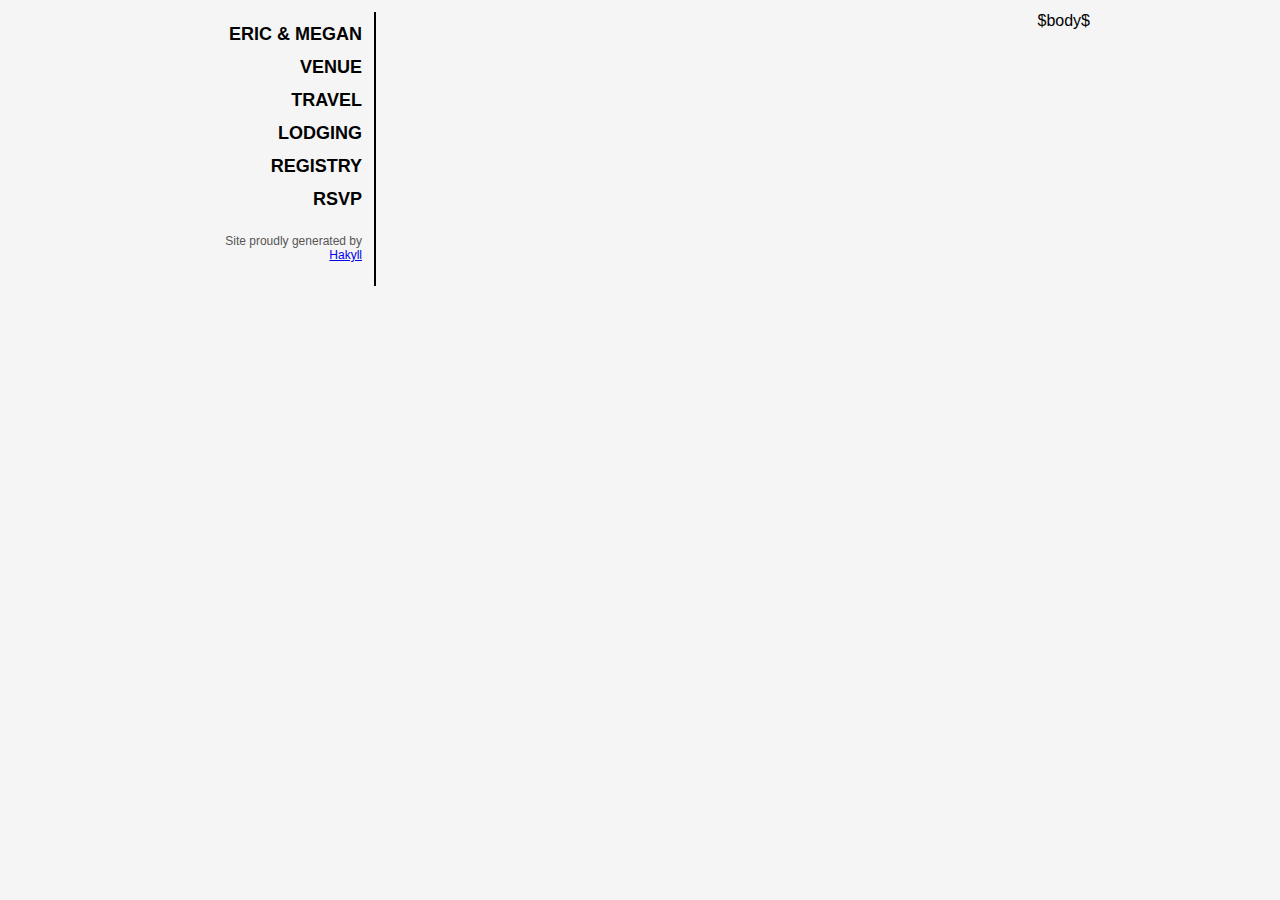
<file: templates/default.html>
<!DOCTYPE html>
<html>
  <head>
    <meta http-equiv="Content-Type" content="text/html; charset=UTF-8" />
    <title>Eric and Megan's Wedding - $title$</title>
    <link rel="stylesheet" type="text/css" href="/css/normalize.css" />
    <link rel="stylesheet" type="text/css" href="/css/default.css" />
  </head>
  <body>
    <div id="navigation">
      <a href="/">Eric &amp; Megan</a>
      <a href="/venue.html">Venue</a>
      <a href="/travel.html">Travel</a>
      <a href="/lodging.html">Lodging</a>
      <a href="https://www.blueprintregistry.com/registry/eric-and-megan">Registry</a>
      <a href="/rsvp.html">RSVP</a>
      <div id="footer">
        Site proudly generated by
        <a href="http://jaspervdj.be/hakyll">Hakyll</a>
      </div>
    </div>
    <div id="content">
      $body$
    </div>
  </body>
</html>
</file>
<file: css/default.css>
body {
    color: black;
    font-size: 16px;
    width: 900px;
    margin-top: 12px;
    margin-bottom: 12px;
    margin-left: auto;
    margin-right: auto;
    background-color: whitesmoke;
}

#navigation {
    display: block;
    border-right: 2px solid black;
    padding: 12px;
    float: left;
    text-align: right;
    max-width: 160px;
}

#navigation > a {
    color: black;
    clear: both;
    display: block;
    font-size: 18px;
    font-weight: bold;
    margin-bottom: 12px;
    text-decoration: none;
    text-transform: uppercase;
}

#navigation > #footer {
    /* border-top: solid 2px black; */
    color: #555;
    font-size: 12px;
    padding: 12px 0px 12px 0px;
    text-align: right;
    clear: both;
}

#content {
    display: block;
    float: right;
    max-width: 700px;
}

h1 {
    font-size: 24px;
}

h2 {
    font-size: 20px;
}

img {
    width: 100%;
    height: 100%;
}

.center {
    text-align: center;
}
</file>
